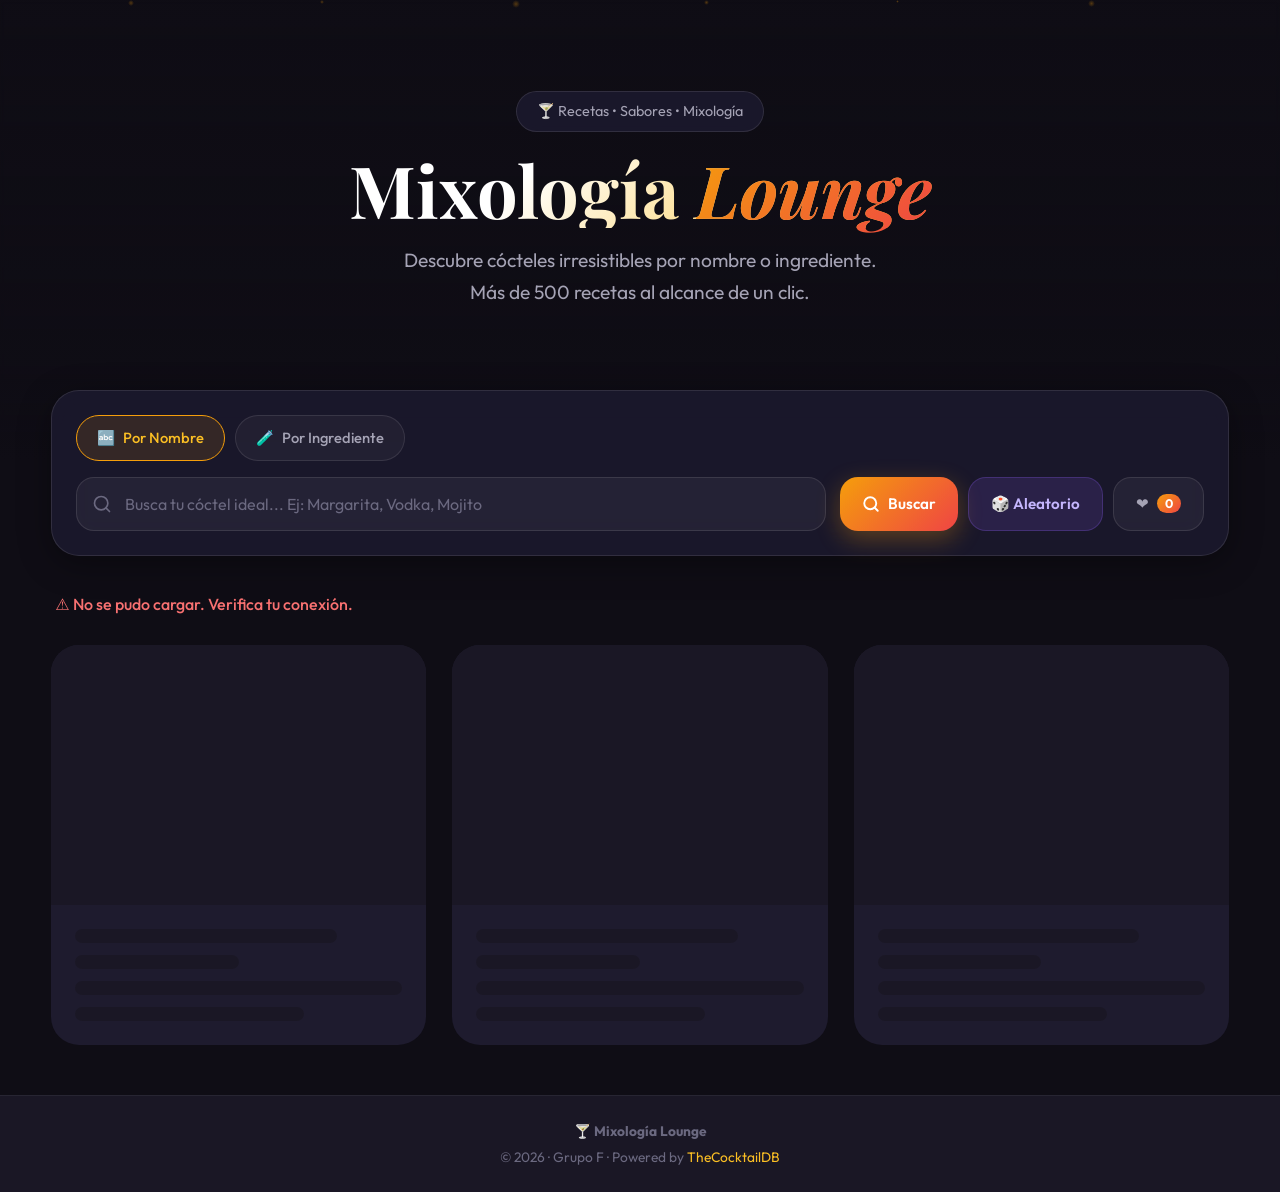
<file: reto/index.html>
<!DOCTYPE html>
<html lang="es">
<head>
  <meta charset="UTF-8" />
  <meta name="viewport" content="width=device-width, initial-scale=1.0" />
  <meta name="description" content="Mixología Lounge — Descubre recetas de cócteles por nombre o ingrediente. Busca, explora y guarda tus favoritos." />
  <meta name="theme-color" content="#0f0d15" />
  <title>Mixología Lounge — Explorador de Cócteles</title>

  <!-- Google Fonts -->
  <link rel="preconnect" href="https://fonts.googleapis.com" />
  <link rel="preconnect" href="https://fonts.gstatic.com" crossorigin />
  <link href="https://fonts.googleapis.com/css2?family=Outfit:wght@300;400;500;600;700;800;900&family=Playfair+Display:ital,wght@0,700;1,700&display=swap" rel="stylesheet" />

  <link rel="stylesheet" href="style.css" />
</head>
<body>

  <!-- ══════════ HEADER / HERO ══════════ -->
  <header class="header" id="hero">
    <div class="header-overlay"></div>

    <!-- Partículas de fondo animadas -->
    <div class="particles" aria-hidden="true">
      <span></span><span></span><span></span><span></span><span></span><span></span>
    </div>

    <div class="header-content">
      <span class="mini-tag">🍸 Recetas • Sabores • Mixología</span>
      <h1>Mixología <em>Lounge</em></h1>
      <p>Descubre cócteles irresistibles por nombre o ingrediente. <br/>Más de 500 recetas al alcance de un clic.</p>
    </div>
  </header>

  <!-- ══════════ MAIN CONTENT ══════════ -->
  <main class="container">

    <!-- ── Barra de búsqueda ── -->
    <section class="search-section" aria-label="Búsqueda de cócteles">
      <form class="search-box" id="searchForm" autocomplete="off">

        <!-- Selector de modo de búsqueda (radio buttons) -->
        <div class="search-mode" role="radiogroup" aria-label="Modo de búsqueda">
          <label class="radio-pill active" id="radioName">
            <input type="radio" name="searchMode" value="name" checked />
            <span class="radio-icon">🔤</span>
            <span>Por Nombre</span>
          </label>
          <label class="radio-pill" id="radioIngredient">
            <input type="radio" name="searchMode" value="ingredient" />
            <span class="radio-icon">🧪</span>
            <span>Por Ingrediente</span>
          </label>
        </div>

        <!-- Input + Botones -->
        <div class="search-controls">
          <div class="input-wrapper">
            <svg class="search-icon" viewBox="0 0 24 24" fill="none" stroke="currentColor" stroke-width="2" stroke-linecap="round" stroke-linejoin="round"><circle cx="11" cy="11" r="8"/><path d="m21 21-4.3-4.3"/></svg>
            <input type="text" id="searchInput" placeholder="Busca tu cóctel ideal... Ej: Margarita, Vodka, Mojito" aria-label="Término de búsqueda" />
            <button type="button" id="clearBtn" class="clear-btn" aria-label="Limpiar búsqueda" hidden>&times;</button>
          </div>

          <div class="btn-group">
            <button type="submit" id="searchBtn" class="btn btn-primary">
              <svg viewBox="0 0 24 24" fill="none" stroke="currentColor" stroke-width="2.5" stroke-linecap="round" stroke-linejoin="round" width="18" height="18"><circle cx="11" cy="11" r="8"/><path d="m21 21-4.3-4.3"/></svg>
              Buscar
            </button>
            <button type="button" id="randomBtn" class="btn btn-secondary">
              🎲 Aleatorio
            </button>
            <button type="button" id="favoritesToggle" class="btn btn-ghost" aria-label="Ver favoritos">
              ❤️ <span class="fav-count" id="favCount">0</span>
            </button>
          </div>
        </div>
      </form>
    </section>

    <!-- ── Estado / Mensajes ── -->
    <section id="statusMessage" class="status-message" aria-live="polite"></section>

    <!-- ── Skeletons de carga ── -->
    <section id="loadingSkeletons" class="results-grid" hidden aria-hidden="true">
      <div class="skeleton-card"><div class="skeleton-img"></div><div class="skeleton-body"><div class="skeleton-line w80"></div><div class="skeleton-line w50"></div><div class="skeleton-line w100"></div><div class="skeleton-line w70"></div></div></div>
      <div class="skeleton-card"><div class="skeleton-img"></div><div class="skeleton-body"><div class="skeleton-line w80"></div><div class="skeleton-line w50"></div><div class="skeleton-line w100"></div><div class="skeleton-line w70"></div></div></div>
      <div class="skeleton-card"><div class="skeleton-img"></div><div class="skeleton-body"><div class="skeleton-line w80"></div><div class="skeleton-line w50"></div><div class="skeleton-line w100"></div><div class="skeleton-line w70"></div></div></div>
    </section>

    <!-- ── Resultados ── -->
    <section id="results" class="results-grid" aria-label="Resultados de búsqueda"></section>

  </main>

  <!-- ══════════ MODAL DETALLE ══════════ -->
  <div class="modal-overlay" id="modalOverlay" hidden>
    <div class="modal" id="modal" role="dialog" aria-modal="true" aria-labelledby="modalTitle">
      <button class="modal-close" id="modalClose" aria-label="Cerrar">&times;</button>
      <div class="modal-body" id="modalBody"></div>
    </div>
  </div>

  <!-- ══════════ SCROLL-TO-TOP ══════════ -->
  <button class="scroll-top" id="scrollTop" aria-label="Volver arriba" hidden>
    <svg viewBox="0 0 24 24" fill="none" stroke="currentColor" stroke-width="2.5" stroke-linecap="round" stroke-linejoin="round" width="22" height="22"><path d="m18 15-6-6-6 6"/></svg>
  </button>

  <!-- ══════════ FOOTER ══════════ -->
  <footer class="footer">
    <div class="footer-inner">
      <p class="footer-brand">🍸 Mixología Lounge</p>
      <p>&copy; 2026 · Grupo F · Powered by <a href="https://www.thecocktaildb.com/" target="_blank" rel="noopener">TheCocktailDB</a></p>
    </div>
  </footer>

  <script src="script.js"></script>
</body>
</html>
</file>
<file: reto/style.css>
/* ═══════════════════════════════════════════════════════════
   Mixología Lounge — Estilos
   Tema oscuro de coctelería con glassmorphism
   ═══════════════════════════════════════════════════════════ */

/* ── Variables CSS ── */
:root {
  --bg-primary: #0f0d15;
  --bg-card: #1e1b2e;
  --bg-glass: rgba(30, 27, 50, 0.75);
  --accent: #f59e0b;
  --accent-light: #fbbf24;
  --accent-gradient: linear-gradient(135deg, #f59e0b, #ef4444);
  --text-primary: #f5f5f7;
  --text-secondary: #a5a3b5;
  --text-muted: #6b6980;
  --border-glass: rgba(255, 255, 255, 0.1);
  --radius-md: 18px;
  --radius-lg: 28px;
  --radius-pill: 999px;
  --font-body: 'Outfit', system-ui, sans-serif;
  --font-display: 'Playfair Display', Georgia, serif;
  --ease-out: cubic-bezier(0.22, 1, 0.36, 1);
}

/* ── Reset ── */
*, *::before, *::after { margin: 0; padding: 0; box-sizing: border-box; }
html { scroll-behavior: smooth; }

body {
  font-family: var(--font-body);
  background: var(--bg-primary);
  color: var(--text-primary);
  min-height: 100vh;
  display: flex;
  flex-direction: column;
  overflow-x: hidden;
  line-height: 1.6;
  -webkit-font-smoothing: antialiased;
}

a { color: var(--accent-light); text-decoration: none; }

/* ═══════════ HEADER / HERO ═══════════ */
.header {
  position: relative;
  min-height: 460px;
  background: url("https://images.unsplash.com/photo-1514362545857-3bc16c4c7d1b?auto=format&fit=crop&w=1600&q=80") center/cover no-repeat;
  display: flex;
  align-items: center;
  justify-content: center;
  text-align: center;
  padding: 40px 20px 100px;
  overflow: hidden;
}

.header-overlay {
  position: absolute;
  inset: 0;
  background: linear-gradient(180deg, rgba(15,13,21,0.5), rgba(15,13,21,0.85) 80%, var(--bg-primary));
  backdrop-filter: blur(2px);
}

/* Partículas flotantes */
.particles { position: absolute; inset: 0; overflow: hidden; pointer-events: none; z-index: 1; }
.particles span {
  position: absolute;
  border-radius: 50%;
  background: radial-gradient(circle, rgba(245,158,11,0.3), transparent 70%);
  animation: float-particle linear infinite;
}
.particles span:nth-child(1)  { width: 6px; height: 6px; left: 10%; animation-duration: 14s; }
.particles span:nth-child(2)  { width: 4px; height: 4px; left: 25%; animation-duration: 18s; animation-delay: 2s; }
.particles span:nth-child(3)  { width: 8px; height: 8px; left: 40%; animation-duration: 12s; animation-delay: 4s; }
.particles span:nth-child(4)  { width: 5px; height: 5px; left: 55%; animation-duration: 20s; animation-delay: 1s; }
.particles span:nth-child(5)  { width: 3px; height: 3px; left: 70%; animation-duration: 16s; animation-delay: 3s; }
.particles span:nth-child(6)  { width: 7px; height: 7px; left: 85%; animation-duration: 22s; animation-delay: 5s; }

@keyframes float-particle {
  0%   { transform: translateY(100vh) scale(0); opacity: 0; }
  10%  { opacity: 1; }
  90%  { opacity: 1; }
  100% { transform: translateY(-20vh) scale(1); opacity: 0; }
}

.header-content {
  position: relative;
  z-index: 2;
  color: var(--text-primary);
  max-width: 850px;
  padding: 20px;
  animation: fadeUp 1s var(--ease-out);
}

.mini-tag {
  display: inline-block;
  background: var(--bg-glass);
  border: 1px solid var(--border-glass);
  backdrop-filter: blur(12px);
  padding: 8px 20px;
  border-radius: var(--radius-pill);
  font-size: 0.9rem;
  margin-bottom: 20px;
  color: var(--text-secondary);
}

.header-content h1 {
  font-family: var(--font-display);
  font-size: clamp(2.6rem, 7vw, 4.5rem);
  font-weight: 700;
  margin-bottom: 16px;
  line-height: 1.05;
  background: linear-gradient(135deg, #fff 30%, var(--accent-light));
  -webkit-background-clip: text;
  -webkit-text-fill-color: transparent;
  background-clip: text;
}

.header-content h1 em {
  font-style: italic;
  background: var(--accent-gradient);
  -webkit-background-clip: text;
  -webkit-text-fill-color: transparent;
  background-clip: text;
}

.header-content p {
  font-size: clamp(1rem, 2.5vw, 1.2rem);
  color: var(--text-secondary);
  max-width: 600px;
  margin: 0 auto;
  line-height: 1.7;
}

/* ═══════════ LAYOUT ═══════════ */
.container {
  width: min(1300px, 92%);
  margin: -70px auto 50px;
  flex: 1;
  position: relative;
  z-index: 5;
}

/* ═══════════ BÚSQUEDA ═══════════ */
.search-section { margin-bottom: 36px; }

.search-box {
  background: var(--bg-glass);
  backdrop-filter: blur(20px);
  padding: 24px;
  border-radius: var(--radius-lg);
  box-shadow: 0 8px 32px rgba(0,0,0,0.35);
  border: 1px solid var(--border-glass);
  display: flex;
  flex-direction: column;
  gap: 16px;
}

/* Radio pills */
.search-mode { display: flex; gap: 10px; flex-wrap: wrap; }

.radio-pill {
  display: flex; align-items: center; gap: 8px;
  padding: 10px 20px;
  border-radius: var(--radius-pill);
  border: 1px solid var(--border-glass);
  background: rgba(255,255,255,0.04);
  cursor: pointer;
  font-size: 0.92rem; font-weight: 500;
  color: var(--text-secondary);
  transition: all 0.3s var(--ease-out);
  user-select: none;
}
.radio-pill:hover { border-color: rgba(245,158,11,0.3); }
.radio-pill.active {
  background: rgba(245,158,11,0.12);
  border-color: var(--accent);
  color: var(--accent-light);
}
.radio-pill input[type="radio"] { display: none; }

/* Controles */
.search-controls { display: grid; grid-template-columns: 1fr auto; gap: 14px; align-items: stretch; }

.input-wrapper { position: relative; display: flex; align-items: center; }

.search-icon {
  position: absolute; left: 16px;
  width: 20px; height: 20px;
  color: var(--text-muted);
  pointer-events: none;
}

.input-wrapper input {
  width: 100%;
  padding: 16px 42px 16px 48px;
  border: 1px solid var(--border-glass);
  border-radius: var(--radius-md);
  font-size: 1rem; font-family: var(--font-body);
  outline: none;
  background: rgba(255,255,255,0.05);
  color: var(--text-primary);
  transition: all 0.3s var(--ease-out);
}
.input-wrapper input::placeholder { color: var(--text-muted); }
.input-wrapper input:focus {
  border-color: var(--accent);
  box-shadow: 0 0 0 4px rgba(245,158,11,0.2);
}

.clear-btn {
  position: absolute; right: 14px;
  background: none; border: none;
  color: var(--text-muted); font-size: 1.3rem;
  cursor: pointer; padding: 4px 8px;
  border-radius: 50%; line-height: 1;
}
.clear-btn:hover { color: var(--text-primary); background: rgba(255,255,255,0.1); }

/* Botones */
.btn-group { display: flex; gap: 10px; align-items: stretch; }

.btn {
  display: inline-flex; align-items: center; justify-content: center; gap: 8px;
  padding: 14px 22px;
  border: none; border-radius: var(--radius-md);
  cursor: pointer; font-size: 0.95rem;
  font-weight: 600; font-family: var(--font-body);
  white-space: nowrap;
  transition: all 0.3s var(--ease-out);
}

.btn-primary {
  background: var(--accent-gradient);
  color: #fff;
  box-shadow: 0 8px 24px rgba(245,158,11,0.3);
}
.btn-primary:hover { transform: translateY(-3px); box-shadow: 0 14px 36px rgba(245,158,11,0.4); }

.btn-secondary {
  background: rgba(139,92,246,0.15);
  color: #c4b5fd;
  border: 1px solid rgba(139,92,246,0.25);
}
.btn-secondary:hover { background: rgba(139,92,246,0.25); transform: translateY(-2px); }

.btn-ghost {
  background: rgba(255,255,255,0.05);
  color: var(--text-secondary);
  border: 1px solid var(--border-glass);
}
.btn-ghost:hover { background: rgba(239,68,68,0.1); border-color: rgba(239,68,68,0.3); color: #fca5a5; }

.fav-count {
  background: var(--accent-gradient);
  color: #fff; padding: 2px 8px;
  border-radius: var(--radius-pill);
  font-size: 0.78rem; font-weight: 700;
}

/* ═══════════ ESTADO ═══════════ */
.status-message { margin: 16px 4px 28px; font-size: 1rem; font-weight: 500; color: var(--text-secondary); }
.status-message.error   { color: #f87171; }
.status-message.success { color: #34d399; }
.status-message.loading { color: var(--accent-light); }

/* ═══════════ SKELETONS ═══════════ */
.skeleton-card { background: var(--bg-card); border-radius: var(--radius-lg); overflow: hidden; }
.skeleton-img {
  width: 100%; height: 260px;
  background: linear-gradient(90deg, #1a1725 25%, rgba(255,255,255,0.04) 50%, #1a1725 75%);
  background-size: 400% 100%;
  animation: shimmer 1.8s ease infinite;
}
.skeleton-body { padding: 24px; display: flex; flex-direction: column; gap: 12px; }
.skeleton-line {
  height: 14px; border-radius: 8px;
  background: linear-gradient(90deg, #1a1725 25%, rgba(255,255,255,0.04) 50%, #1a1725 75%);
  background-size: 400% 100%;
  animation: shimmer 1.8s ease infinite;
}
.skeleton-line.w80  { width: 80%; }
.skeleton-line.w50  { width: 50%; }
.skeleton-line.w100 { width: 100%; }
.skeleton-line.w70  { width: 70%; }

@keyframes shimmer { 0% { background-position: 200% 0; } 100% { background-position: -200% 0; } }

/* ═══════════ GRID DE RESULTADOS ═══════════ */
.results-grid {
  display: grid;
  grid-template-columns: repeat(auto-fill, minmax(340px, 1fr));
  gap: 26px;
}

/* ═══════════ TARJETA DE CÓCTEL ═══════════ */
.cocktail-card {
  background: var(--bg-card);
  border-radius: var(--radius-lg);
  overflow: hidden;
  border: 1px solid rgba(255,255,255,0.06);
  box-shadow: 0 16px 48px rgba(0,0,0,0.4);
  transition: all 0.4s var(--ease-out);
  cursor: pointer;
  opacity: 0;
  transform: translateY(30px);
  animation: cardAppear 0.5s var(--ease-out) forwards;
}
/* Delay escalonado para las primeras 6 tarjetas */
.cocktail-card:nth-child(1) { animation-delay: 0.05s; }
.cocktail-card:nth-child(2) { animation-delay: 0.1s; }
.cocktail-card:nth-child(3) { animation-delay: 0.15s; }
.cocktail-card:nth-child(4) { animation-delay: 0.2s; }
.cocktail-card:nth-child(5) { animation-delay: 0.25s; }
.cocktail-card:nth-child(6) { animation-delay: 0.3s; }

@keyframes cardAppear { to { opacity: 1; transform: translateY(0); } }

.cocktail-card:hover {
  transform: translateY(-8px);
  box-shadow: 0 24px 64px rgba(0,0,0,0.55);
  border-color: rgba(245,158,11,0.15);
}

/* Imagen */
.card-img-wrapper { position: relative; overflow: hidden; height: 260px; background: #1a1030; }
.card-img-wrapper img {
  width: 100%; height: 100%;
  object-fit: cover;
  transition: transform 0.5s var(--ease-out);
}
.cocktail-card:hover .card-img-wrapper img { transform: scale(1.06); }
.card-img-wrapper::after {
  content: '';
  position: absolute; bottom: 0; left: 0; right: 0; height: 50%;
  background: linear-gradient(transparent, rgba(30,27,46,0.8));
  pointer-events: none;
}

/* Botón favorito */
.fav-btn {
  position: absolute; top: 12px; right: 12px; z-index: 3;
  background: var(--bg-glass); backdrop-filter: blur(10px);
  border: 1px solid var(--border-glass);
  border-radius: 50%; width: 40px; height: 40px;
  display: flex; align-items: center; justify-content: center;
  cursor: pointer; font-size: 1.1rem;
  transition: all 0.3s;
}
.fav-btn:hover { transform: scale(1.15); background: rgba(239,68,68,0.2); }
.fav-btn.active { color: #ef4444; background: rgba(239,68,68,0.15); }

/* Badge categoría */
.card-badge {
  position: absolute; bottom: 12px; left: 12px; z-index: 3;
  background: var(--bg-glass); backdrop-filter: blur(10px);
  border: 1px solid var(--border-glass);
  padding: 5px 14px; border-radius: var(--radius-pill);
  font-size: 0.78rem; font-weight: 600; color: var(--accent-light);
}

/* Contenido */
.card-content { padding: 20px 22px 26px; }
.card-content h2 {
  font-family: var(--font-display);
  font-size: 1.45rem; font-weight: 700;
  margin-bottom: 6px; line-height: 1.2;
}
.card-meta {
  display: flex; gap: 12px;
  margin-bottom: 16px;
  font-size: 0.85rem; color: var(--text-muted);
}
.card-content h3 {
  margin: 14px 0 10px;
  font-size: 0.85rem; font-weight: 600;
  color: var(--text-muted);
  text-transform: uppercase;
  letter-spacing: 1px;
}

/* Ingredientes */
.ingredients-list { list-style: none; display: flex; flex-direction: column; gap: 5px; }
.ingredients-list li {
  background: rgba(255,255,255,0.03);
  padding: 9px 13px;
  border-radius: 12px;
  border-left: 3px solid var(--accent);
  font-size: 0.88rem; color: var(--text-secondary);
  transition: all 0.2s;
}
.ingredients-list li:hover { transform: translateX(4px); background: rgba(245,158,11,0.06); color: var(--text-primary); }
.ingredients-list li strong { color: var(--text-primary); font-weight: 600; }

.instructions { line-height: 1.7; color: var(--text-secondary); font-size: 0.9rem; }

/* Botón expandir */
.card-expand-btn {
  display: inline-flex; align-items: center; gap: 6px;
  margin-top: 16px; padding: 9px 18px;
  background: rgba(245,158,11,0.1);
  border: 1px solid rgba(245,158,11,0.2);
  border-radius: var(--radius-pill);
  color: var(--accent-light);
  font-size: 0.86rem; font-weight: 600;
  font-family: var(--font-body);
  cursor: pointer; transition: all 0.3s var(--ease-out);
}
.card-expand-btn:hover { background: rgba(245,158,11,0.18); transform: translateY(-2px); }

/* ═══════════ MODAL ═══════════ */
.modal-overlay {
  position: fixed; inset: 0;
  background: rgba(0,0,0,0.75);
  backdrop-filter: blur(8px);
  z-index: 1000;
  display: flex; align-items: center; justify-content: center;
  padding: 20px;
  opacity: 0; transition: opacity 0.3s;
}
.modal-overlay:not([hidden]) { opacity: 1; }

.modal {
  background: var(--bg-card);
  border: 1px solid var(--border-glass);
  border-radius: var(--radius-lg);
  max-width: 700px; width: 100%;
  max-height: 85vh; overflow-y: auto;
  position: relative;
  box-shadow: 0 24px 64px rgba(0,0,0,0.5);
  transform: scale(0.92) translateY(20px);
  transition: transform 0.4s cubic-bezier(0.34,1.56,0.64,1);
}
.modal-overlay:not([hidden]) .modal { transform: scale(1) translateY(0); }

.modal-close {
  position: sticky; top: 14px; float: right; margin: 14px 14px 0 0; z-index: 10;
  background: var(--bg-glass); border: 1px solid var(--border-glass);
  color: var(--text-secondary); font-size: 1.5rem;
  width: 40px; height: 40px; border-radius: 50%;
  cursor: pointer; display: flex; align-items: center; justify-content: center;
  transition: all 0.3s; line-height: 1;
}
.modal-close:hover { background: rgba(239,68,68,0.2); color: #f87171; transform: rotate(90deg); }

.modal-img { width: 100%; height: 300px; object-fit: cover; border-radius: var(--radius-lg) var(--radius-lg) 0 0; }
.modal-content { padding: 28px; }
.modal-content h2 {
  font-family: var(--font-display);
  font-size: 1.9rem; margin-bottom: 8px;
  background: linear-gradient(135deg, var(--text-primary), var(--accent-light));
  -webkit-background-clip: text; -webkit-text-fill-color: transparent; background-clip: text;
}

.modal-tags { display: flex; gap: 8px; flex-wrap: wrap; margin-bottom: 22px; }
.modal-tag {
  padding: 5px 13px; border-radius: var(--radius-pill);
  font-size: 0.8rem; font-weight: 600;
}
.modal-tag.category  { background: rgba(245,158,11,0.12); color: var(--accent-light); border: 1px solid rgba(245,158,11,0.2); }
.modal-tag.glass     { background: rgba(139,92,246,0.12); color: #c4b5fd; border: 1px solid rgba(139,92,246,0.2); }
.modal-tag.alcoholic { background: rgba(52,211,153,0.12); color: #6ee7b7; border: 1px solid rgba(52,211,153,0.2); }

.modal-section-title {
  font-size: 0.8rem; font-weight: 700;
  color: var(--text-muted); text-transform: uppercase;
  letter-spacing: 1.5px;
  margin: 24px 0 12px;
  padding-bottom: 8px;
  border-bottom: 1px solid rgba(255,255,255,0.06);
}

.modal-ingredients {
  display: grid; grid-template-columns: repeat(auto-fill, minmax(200px, 1fr));
  gap: 8px; list-style: none;
}
.modal-ingredients li {
  display: flex; align-items: center; gap: 10px;
  padding: 9px 13px; border-radius: 12px;
  background: rgba(255,255,255,0.03);
  border: 1px solid rgba(255,255,255,0.06);
  font-size: 0.88rem; color: var(--text-secondary);
}
.modal-ingredients li .ing-thumb {
  width: 30px; height: 30px;
  border-radius: 8px; object-fit: cover;
}

.modal-instructions { line-height: 1.8; color: var(--text-secondary); font-size: 0.93rem; }

/* ═══════════ SCROLL TO TOP ═══════════ */
.scroll-top {
  position: fixed; bottom: 28px; right: 28px; z-index: 900;
  background: var(--bg-glass); backdrop-filter: blur(14px);
  border: 1px solid var(--border-glass);
  border-radius: 50%; width: 46px; height: 46px;
  display: flex; align-items: center; justify-content: center;
  cursor: pointer; color: var(--accent-light);
  box-shadow: 0 8px 32px rgba(0,0,0,0.35);
  transition: all 0.3s var(--ease-out);
  opacity: 0; transform: translateY(20px);
}
.scroll-top:not([hidden]) { opacity: 1; transform: translateY(0); }
.scroll-top:hover { transform: translateY(-4px); }

/* ═══════════ FOOTER ═══════════ */
.footer {
  background: #1a1725;
  border-top: 1px solid rgba(255,255,255,0.06);
  text-align: center;
  padding: 24px 20px;
  margin-top: auto;
}
.footer-brand { font-size: 1.1rem; font-weight: 700; margin-bottom: 4px; }
.footer p { font-size: 0.86rem; color: var(--text-muted); }

/* ═══════════ ANIMACIONES ═══════════ */
@keyframes fadeUp {
  from { opacity: 0; transform: translateY(30px); }
  to   { opacity: 1; transform: translateY(0); }
}

/* ═══════════ SCROLLBAR ═══════════ */
::-webkit-scrollbar { width: 8px; }
::-webkit-scrollbar-track { background: var(--bg-primary); }
::-webkit-scrollbar-thumb { background: #252240; border-radius: 8px; }

/* ═══════════ RESPONSIVE ═══════════ */
@media (max-width: 992px) {
  .search-controls { grid-template-columns: 1fr; }
  .btn-group { flex-wrap: wrap; }
  .btn-group .btn { flex: 1; }
  .container { margin-top: -55px; }
  .results-grid { grid-template-columns: repeat(auto-fill, minmax(300px, 1fr)); }
}

@media (max-width: 768px) {
  .header { min-height: 380px; padding: 30px 16px 90px; }
  .container { width: 94%; margin: -50px auto 30px; }
  .search-box { padding: 18px; border-radius: 22px; }
  .radio-pill { padding: 8px 14px; font-size: 0.85rem; }
  .results-grid { grid-template-columns: 1fr; gap: 20px; }
  .card-img-wrapper { height: 220px; }
  .modal-img { height: 220px; }
  .modal-content { padding: 22px; }
  .modal-content h2 { font-size: 1.5rem; }
  .modal-ingredients { grid-template-columns: 1fr; }
}

@media (max-width: 480px) {
  .header { min-height: 320px; padding: 20px 14px 70px; }
  .container { width: 95%; margin: -35px auto 20px; }
  .search-box { padding: 14px; gap: 12px; }
  .search-mode { flex-direction: column; }
  .input-wrapper input { padding: 13px 38px 13px 42px; font-size: 0.9rem; }
  .btn { padding: 12px 16px; font-size: 0.88rem; }
  .btn-group { flex-direction: column; }
  .card-content h2 { font-size: 1.2rem; }
  .ingredients-list li { font-size: 0.84rem; }
}
</file>
